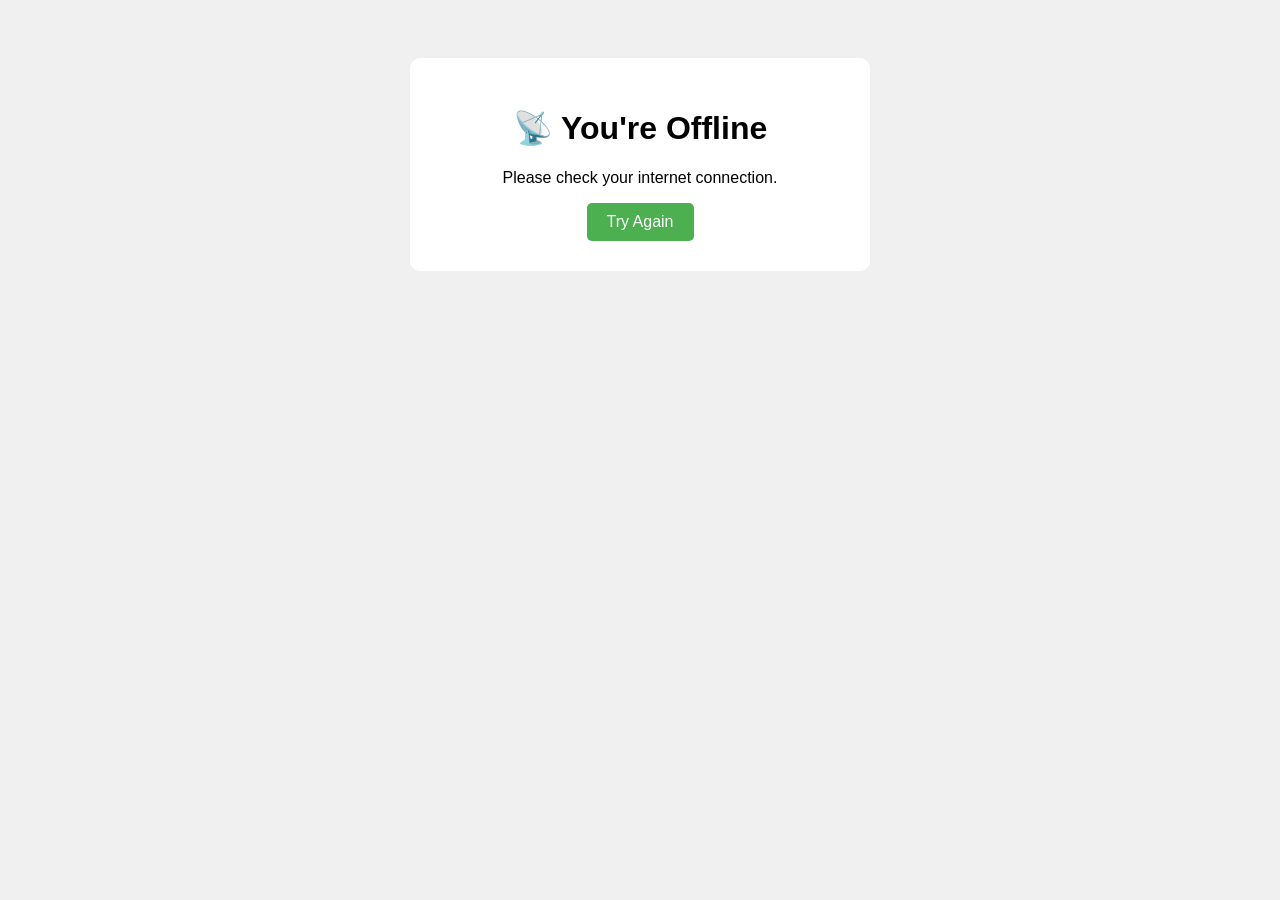
<file: Test/pwa/offline.html>
<!DOCTYPE html>
<html>
<head>
    <meta charset="UTF-8">
    <meta name="viewport" content="width=device-width, initial-scale=1.0">
    <title>Offline</title>
    <style>
        body {
            font-family: Arial, sans-serif;
            text-align: center;
            padding: 50px;
            background: #f0f0f0;
        }
        .box {
            background: white;
            padding: 30px;
            border-radius: 10px;
            max-width: 400px;
            margin: 0 auto;
        }
        button {
            background: #4CAF50;
            color: white;
            border: none;
            padding: 10px 20px;
            border-radius: 5px;
            cursor: pointer;
            font-size: 16px;
        }
    </style>
</head>
<body>
    <div class="box">
        <h1>📡 You're Offline</h1>
        <p>Please check your internet connection.</p>
        <button onclick="location.reload()">Try Again</button>
    </div>
</body>
</html>
</file>
